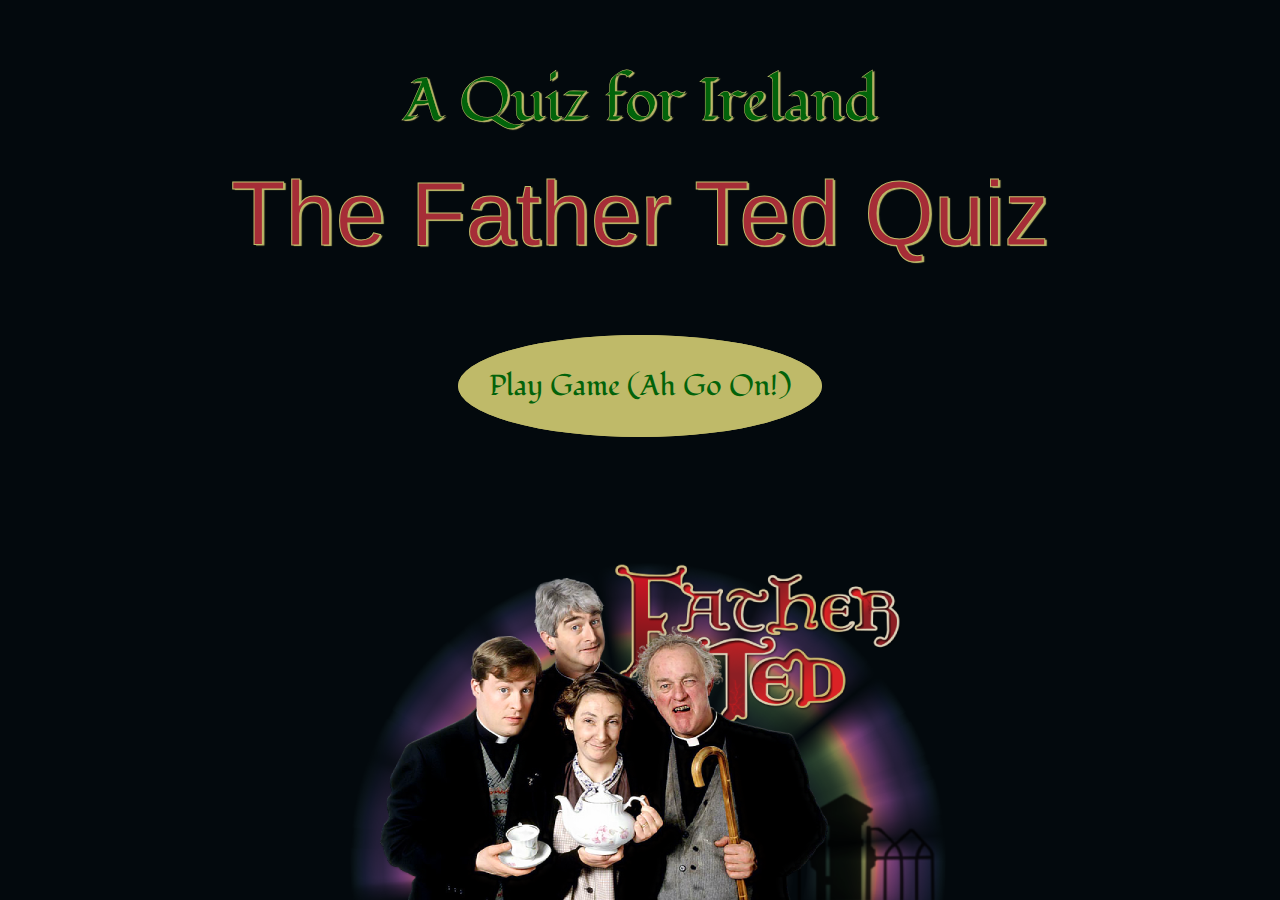
<file: index.html>
<!DOCTYPE html>
<html lang="en">
<head>
    <meta charset="UTF-8">
    <meta name="viewport" content="width=device-width, initial-scale=1.0">
    <link rel="stylesheet" href="assets/css/style.css">
    <title>Father Ted Quiz</title>
</head>
<body>
    <div class="main-body">
        <p class="top-title">A Quiz for Ireland</p>
        <p class="bottom-title">The Father Ted Quiz</p>
        <a href="quiz.html" class="btn btn-play">Play Game (Ah Go On!)</a>
    </div>
    <div class="home-image">
        <img src="assets/images/home-image.png" alt="father-ted-cast">
    </div>
</body>
</html>
</file>
<file: assets/css/style.css>
@import url('https://fonts.googleapis.com/css2?family=Crimson+Text:ital,wght@0,600;1,600&family=Fondamento:ital@0;1&family=Irish+Grover&display=swap');

body {
    background-color: #03090d;
    color: #a62d37;
    font-family: "Fondamento" , sans-serif;
}

.main-body {
    text-align: center;
    padding-bottom: 50px;
}

.levels-container,
.easy-container {
    max-width: 90%;
    position: absolute;
    top: 50%;
    left: 50%;
    transform: translate(-50%, -50%);
}

.easy-container {
    max-width: 90%;
    width: 1280px;
    max-height: 90%;
    height: 100vh;
    
}

.top-title {
    font-size: 60px;
    color: #02630a;
    outline-color: #bfba69;
    text-shadow: 2px 1px 1px #bfba69;
	-webkit-text-stroke-width: .5px;
    -webkit-text-stroke-color: #bfba69;
    margin-top: 60px;
    margin-bottom: 20px;
}

.bottom-title {
    font-family: "Irish Grover" , sans-serif;
    font-size: 90px;
    outline-color: #bfba69;
    text-shadow: 2px 1px 1px #bfba69;
	-webkit-text-stroke-width: 1px;
    -webkit-text-stroke-color: #bfba69;
    margin-bottom: 100px;
    margin-top: 15px;
}

.btn-play {
    font-size: 1.8rem;
    font-family: "Fondamento";
    padding: 30px;
    text-align: center;
    border: 1px solid #bfba69;
    color: #02630a;
    background-color: #bfba69;
    border-radius: 50%;
    text-decoration: none;
}

.home-image {
    position: absolute;
    width: 100%;
    display: flex;
    justify-content: center; 
    bottom: 0px;
}

.card-group {
     display: flex;
}

.cards {
    display: flex;
	flex-wrap: wrap;
	justify-content: center;
	margin: auto;
	padding: 60px 30px;
    text-align: center;
    width: 100%;
    height: auto;
}

.modal-overlay {
    background: #7bea7b91;
    text-align: center;
    color: black;
}

.level-titles {
    font-family: "Irish Grover" , sans-serif;
    font-size: 40px;
    outline-color: #bfba69;
    text-shadow: 2px 1px 1px #bfba69;
	-webkit-text-stroke-width: 1px;
    -webkit-text-stroke-color: #bfba69;
}

.img-responsive {
    max-height:250px;
}

.modal-title {
    text-align: center;
    font-size: 50px;
    font-family: "Fondamento" , sans-serif;
    color:#02630a;
    outline-color: #bfba69;
	-webkit-text-stroke-width: 2px;
    -webkit-text-stroke-color: #3a3a3a;
}

.modal-body {
    font-size: 20px;
    font-family: "Crimson Text" , sans-serif;
}

.quiz-title {
    font-size: 20px;
    color: #02630a;
    outline-color: #bfba69;
    text-shadow: 2px 1px 1px #bfba69;
	-webkit-text-stroke-width: .5px;
    -webkit-text-stroke-color: #bfba69;
    margin-top: 60px;
    margin-bottom: 20px;
}

@media (min-width: 768px) {
    .quiz-title {
    font-size:40px;
    }
}

.level-click {
    cursor: pointer;
}
</file>
